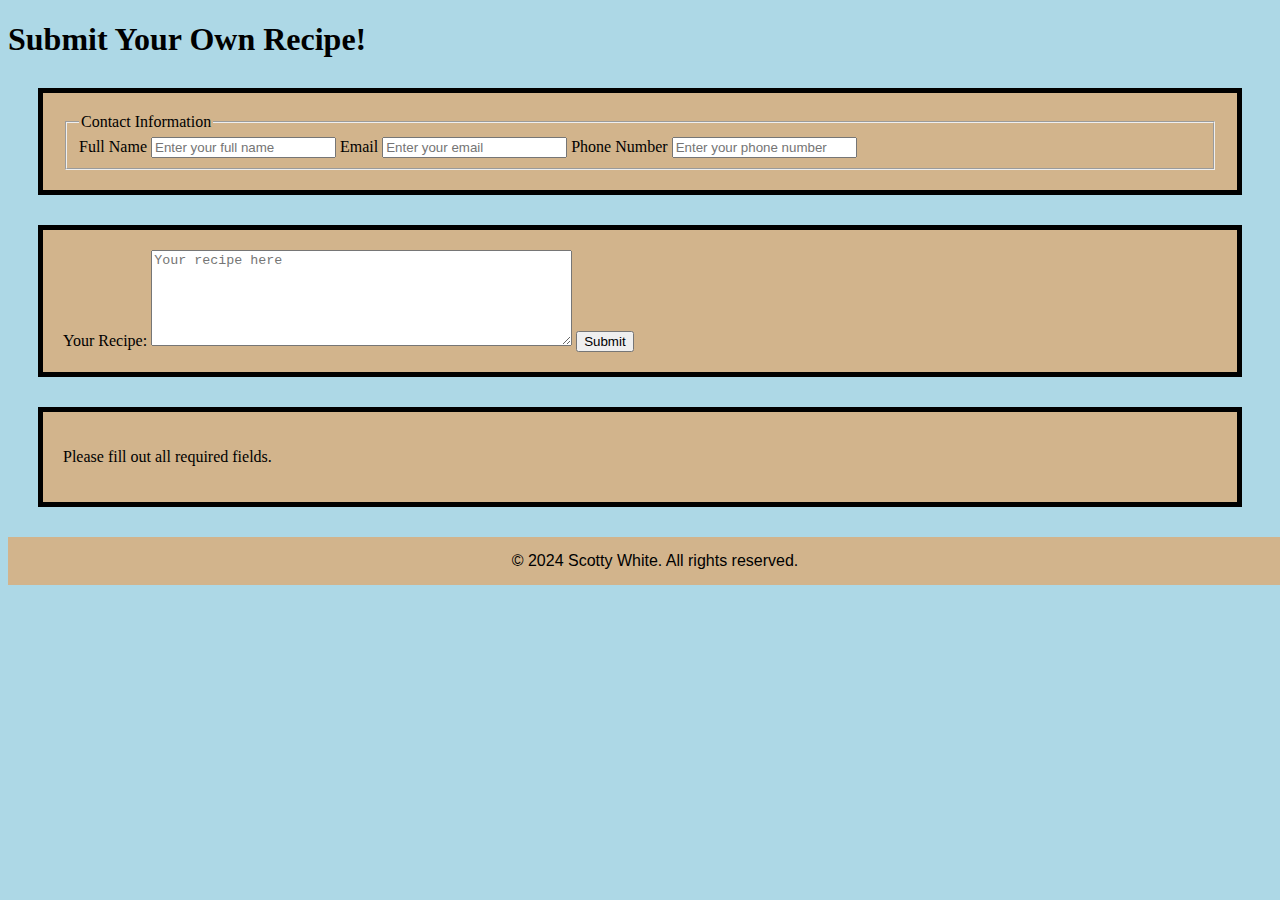
<file: SubmitRecipePage.html>
<!DOCTYPE html>
<html lang="en">
<head>
   <meta charset="UTF-8">
   <title>Submit Your Own Recipe!</title>
   <link rel="stylesheet" href="styles.css"> <!-- Link to the external CSS file -->
</head>
<body>
   <h1>Submit Your Own Recipe!</h1>


   <!-- Box for Contact Information Section -->
   <div class="box">
       <form action="/submit" method="post">
           <fieldset>
               <legend>Contact Information</legend>


               <label for="full-name">Full Name</label>
               <input type="text" id="full-name" name="full-name" placeholder="Enter your full name">


               <label for="email">Email</label>
               <input type="email" id="email" name="email" placeholder="Enter your email" required>


               <label for="phone">Phone Number</label>
               <input type="tel" id="phone" name="phone" placeholder="Enter your phone number" pattern="[0-9]{10}">
           </fieldset>
       </form>
   </div>


   <!-- Box for Recipe Submission Section -->
   <div class="box">
       <form action="/submit" method="post">
           <label for="message">Your Recipe:</label>
           <textarea id="message" name="message" rows="6" cols="50" placeholder="Your recipe here" required></textarea>
           <button type="submit">Submit</button>
       </form>
   </div>


   <!-- Error Message -->
   <div role="alert" aria-live="assertive" id="error-message" class="box">
       <p>Please fill out all required fields.</p>
   </div>


   <!-- Footer -->
   <footer class="footer-class">
       <p>&copy; 2024 Scotty White. All rights reserved.</p>
   </footer>
</body>
</html>
</file>
<file: styles.css>
body {
           background-color: #add8e6;
}


h1{
   color: FFFFFF
}


.box {
           margin: 30px;
           border: 5px solid #000;
           padding: 20px;
           width: auto;
           height: auto;
           background-color: #d2b48c;
}


.box h1{
   color: #FFFFFF;
}


.box h2{
   font-family: 'Righteous', sans-serif;
   letter-spacing: 2.7px;
}




a {
   color: blue;
   text-decoration: none;
}


a:hover {
   color: red;
   text-decoration: underline;
   transition: color 0.3s ease;
}


footer {
   background-color: #d2b48c;
   text-align: center;
   padding: 15px;
   margin-top: 20px;
   position: relative;
   bottom: 0;
   width: 100%;
}


footer p {
   margin: 0;
   font-family: 'Righteous', sans-serif;
}


.box .button-link {
   display: inline-block;
   padding: 10px 20px;
   background-color: #007bff;
   color: white;
   text-align: center;
   text-decoration: none;
   border-radius: 5px;
   border: none;
   cursor: pointer;
   transition: background-color 0.3s;
}


.box .button-link:hover {
   background-color: #0056b3;
}
</file>
